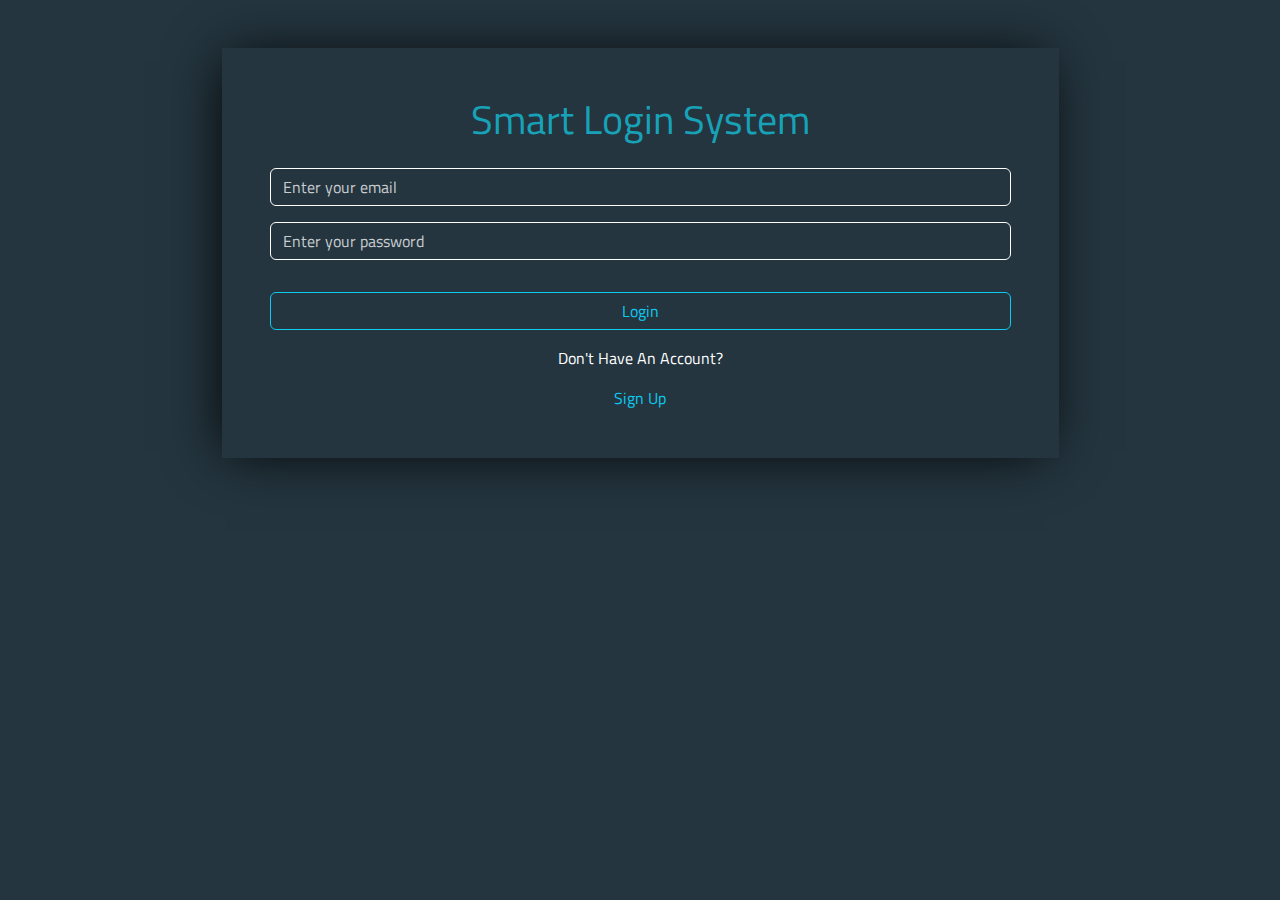
<file: pages/index.html>
<!DOCTYPE html>
<html lang="en">

<head>
    <meta charset="UTF-8">
    <meta name="viewport" content="width=device-width, initial-scale=1.0">
    <title>Login System</title>
    <!-- BOOTSTRAP FILE -->
    <link rel="stylesheet" href="../css/bootstrap.min.css">
    <!-- FONTAWESOME FILE -->
    <link rel="stylesheet" href="../css/all.min.css">
    <!-- GOOGLE FONTS FILE -->
    <link
        href="https://fonts.googleapis.com/css2?family=Titillium+Web:ital,wght@0,200;0,300;0,400;0,600;0,700;0,900;1,200;1,300;1,400;1,600;1,700&display=swap"
        rel="stylesheet">
    <!-- MAIN CSS FILE -->
    <link rel="stylesheet" href="../css/style.css">
</head>

<body>

    <div class="container my-5">
        <div class="inputs-group d-flex flex-column w-75 mx-auto p-5 text-center">
            <h1>smart login system</h1>
            <input id="emailInput" class="form-control my-3 bg-transparent text-white" type="email" placeholder="Enter your email">
            <input id="passwordInput" class="form-control mb-3 bg-transparent text-white" type="password" placeholder="Enter your password">
            <p id="alertmassage" class="d-none"></p>
            <button onclick="loginBtn()" class="btn btn-outline-info my-3 text-capitalize">login</button>
            <div class="sign-up">
                <p class="text-white text-capitalize">don't have an account?</p>
                <a class="link-info text-capitalize" href="../pages/signup.html">sign up</a>
            </div>
        </div>
    </div>

    <script src="../js/login.js"></script>
</body>

</html>
</file>
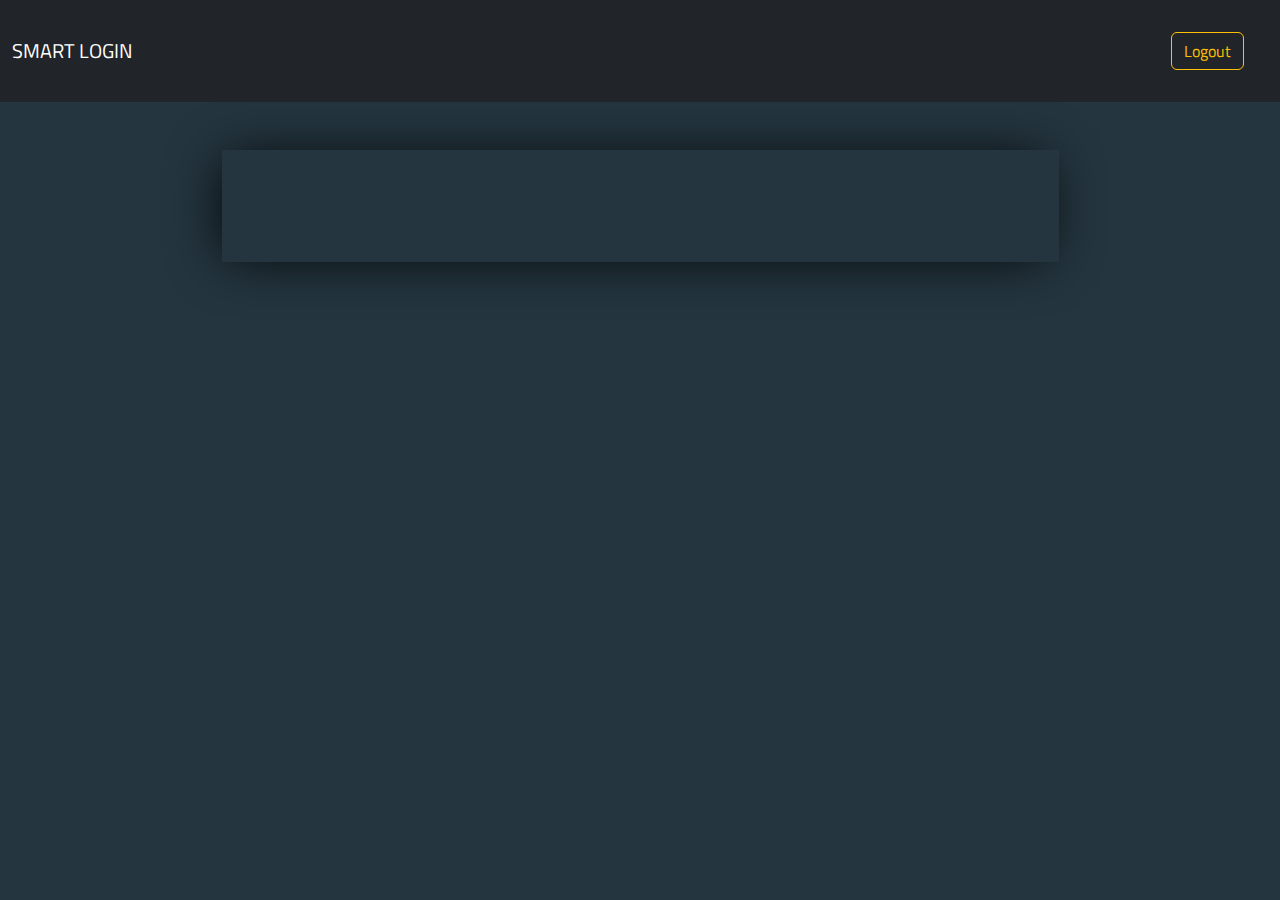
<file: pages/home.html>
<!DOCTYPE html>
<html lang="en">

<head>
  <meta charset="UTF-8">
  <meta name="viewport" content="width=device-width, initial-scale=1.0">
  <title>Login System</title>
  <!-- BOOTSTRAP FILE -->
  <link rel="stylesheet" href="../css/bootstrap.min.css">
  <!-- FONTAWESOME FILE -->
  <link rel="stylesheet" href="../css/all.min.css">
  <!-- GOOGLE FONTS FILE -->
  <link
    href="https://fonts.googleapis.com/css2?family=Titillium+Web:ital,wght@0,200;0,300;0,400;0,600;0,700;0,900;1,200;1,300;1,400;1,600;1,700&display=swap"
    rel="stylesheet">
  <!-- MAIN CSS FILE -->
  <link rel="stylesheet" href="../css/style.css">
</head>

<body>
  <nav class="navbar navbar-expand-sm bg-dark">
    <div class="container-fluid">
      <a class="navbar-brand text-uppercase text-bg-dark" href="#">smart login</a>
      <!-- <button class="navbar-toggler bg-transparent" type="button" data-bs-toggle="collapse" data-bs-target="#navbarSupportedContent" aria-controls="navbarSupportedContent" aria-expanded="false" aria-label="Toggle navigation">
            <span class="navbar-toggler-icon"></span>
          </button> -->
      <div class="collapse navbar-collapse" id="navbarSupportedContent">
        <ul class="navbar-nav ms-auto mb-2 mb-lg-0 p-3">
          <li class="nav-item">
            <a class="nav-link active" aria-current="page" href="#">
              <button onclick="logOutBtn()" class="btn btn-outline-warning w-100">Logout</button>
            </a>
          </li>

      </div>
    </div>
  </nav>
  <div class="container my-5">
    <div class="inputs-group w-75 mx-auto p-5 text-center">
      <h1 id="welcomeMsg" class="mb-3"></h1>
    </div>
  </div>
  <script src="../js/bootstrap.min.js"></script>
  <script src="../js/index.js"></script>
</body>

</html>
</file>
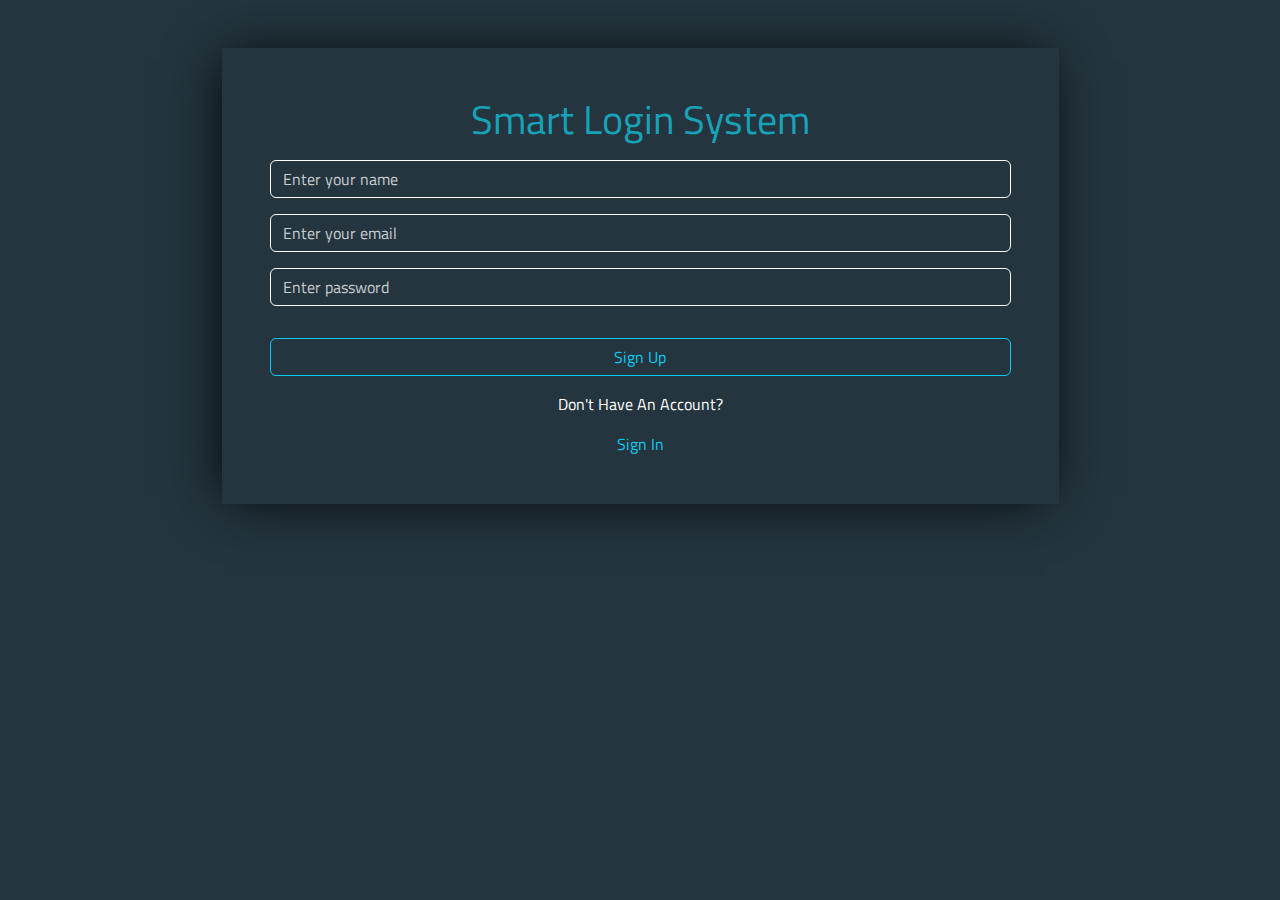
<file: pages/signup.html>
<!DOCTYPE html>
<html lang="en">

<head>
    <meta charset="UTF-8">
    <meta name="viewport" content="width=device-width, initial-scale=1.0">
    <title>Login System</title>
    <!-- BOOTSTRAP FILE -->
    <link rel="stylesheet" href="../css/bootstrap.min.css">
    <!-- FONTAWESOME FILE -->
    <link rel="stylesheet" href="../css/all.min.css">
    <!-- GOOGLE FONTS FILE -->
    <link
        href="https://fonts.googleapis.com/css2?family=Titillium+Web:ital,wght@0,200;0,300;0,400;0,600;0,700;0,900;1,200;1,300;1,400;1,600;1,700&display=swap"
        rel="stylesheet">
    <!-- MAIN CSS FILE -->
    <link rel="stylesheet" href="../css/style.css">
</head>

<body>

    <div class="container my-5">
        <div class="inputs-group d-flex flex-column w-75 mx-auto p-5 text-center">
            <h1 class="mb-3">smart login system</h1>
            <input id="userNameInput" class="form-control  bg-transparent text-white" type="text" placeholder="Enter your name">
            <input id="emailInput" class="form-control my-3 bg-transparent text-white" type="email" placeholder="Enter your email">
            <input id="passwordInput" class="form-control mb-3 bg-transparent text-white" type="password" placeholder="Enter password">
            <p id="alertmsg" class="text-center d-none m-0 fw-bold"></p>
            <button id="signUpBtn" onclick="signUp()" class="btn btn-outline-info my-3 text-capitalize">sign up</button>
            <div class="sign-up">
                <p class="text-white text-capitalize">don't have an account?</p>
                <a class="link-info text-capitalize" href="../pages/index.html">sign in</a>
            </div>
        </div>
    </div>

    <script src="../js/bootstrap.min.js"></script>
    <script src="../js/signup.js"></script>
</body>

</html>
</file>
<file: css/style.css>
:root {
    --main-color: #17a2b8;
    --bg-body: #24353f;
    --second-bg-color: #24353f;
}

body {
    background-color: var(--bg-body);
    font-family: "Titillium Web", sans-serif;
}

.inputs-group {
    background-color: var(--second-bg-color, #111);
    box-shadow: -5px 2px 54px -9px rgba(0, 0, 0, 1);
    h1 {
        color: var(--main-color, white);
        font-size: 2.5rem;
        margin-bottom: .5rem;
        text-transform: capitalize;
    }
    input {
        outline: none;
        border: 1px solid ;
        &::placeholder {
            color: #ffffffc2;
        }
    }

    a {
        text-decoration: none;
        &:hover {
            text-decoration: underline;
        }
    }
}
</file>
